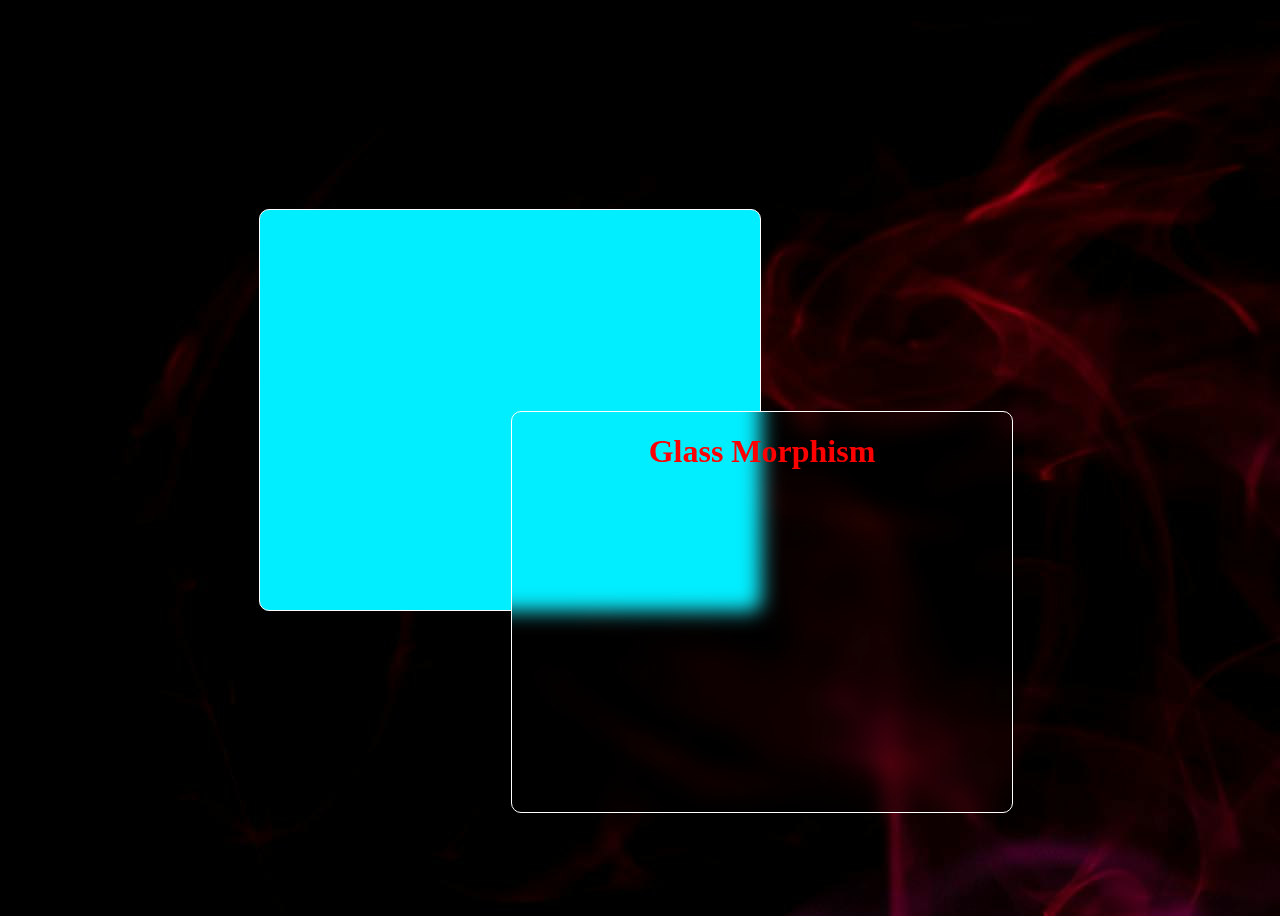
<file: glass.html>
<!DOCTYPE html>
<html lang="en">
<head>
  <meta charset="UTF-8">
  <meta name="viewport" content="width=device-width, initial-scale=1.0">
  <title>Document</title>

  <style>
    body{
      background-image: url("./images/background0.jpg");

      height: 100vh;
    }
    h1{
      color: rgb(255, 0, 0);
      
    }
   .container{
    border-radius: 10px;
    border: 1px solid white;
    background-color: rgba(255, 255, 255, 0.00);
    width: 500px;
    height: 400px;
    transform: translate(50%,50%);
    backdrop-filter: blur(10px);
   }

  .wrap{
    background-color: rgb(0, 238, 255);
    border: 1px solid white;
    border-radius: 10px;
    width: 500px;
    height: 400px;
    position: fixed;
    transform: translate(50%,50%);
   } 

  </style>
</head>
<body>
  <div class="wrap">
  <div class="container">
  <h1 style="text-align:center;">Glass Morphism</h1>
  </div>
</body>
</html>
</file>
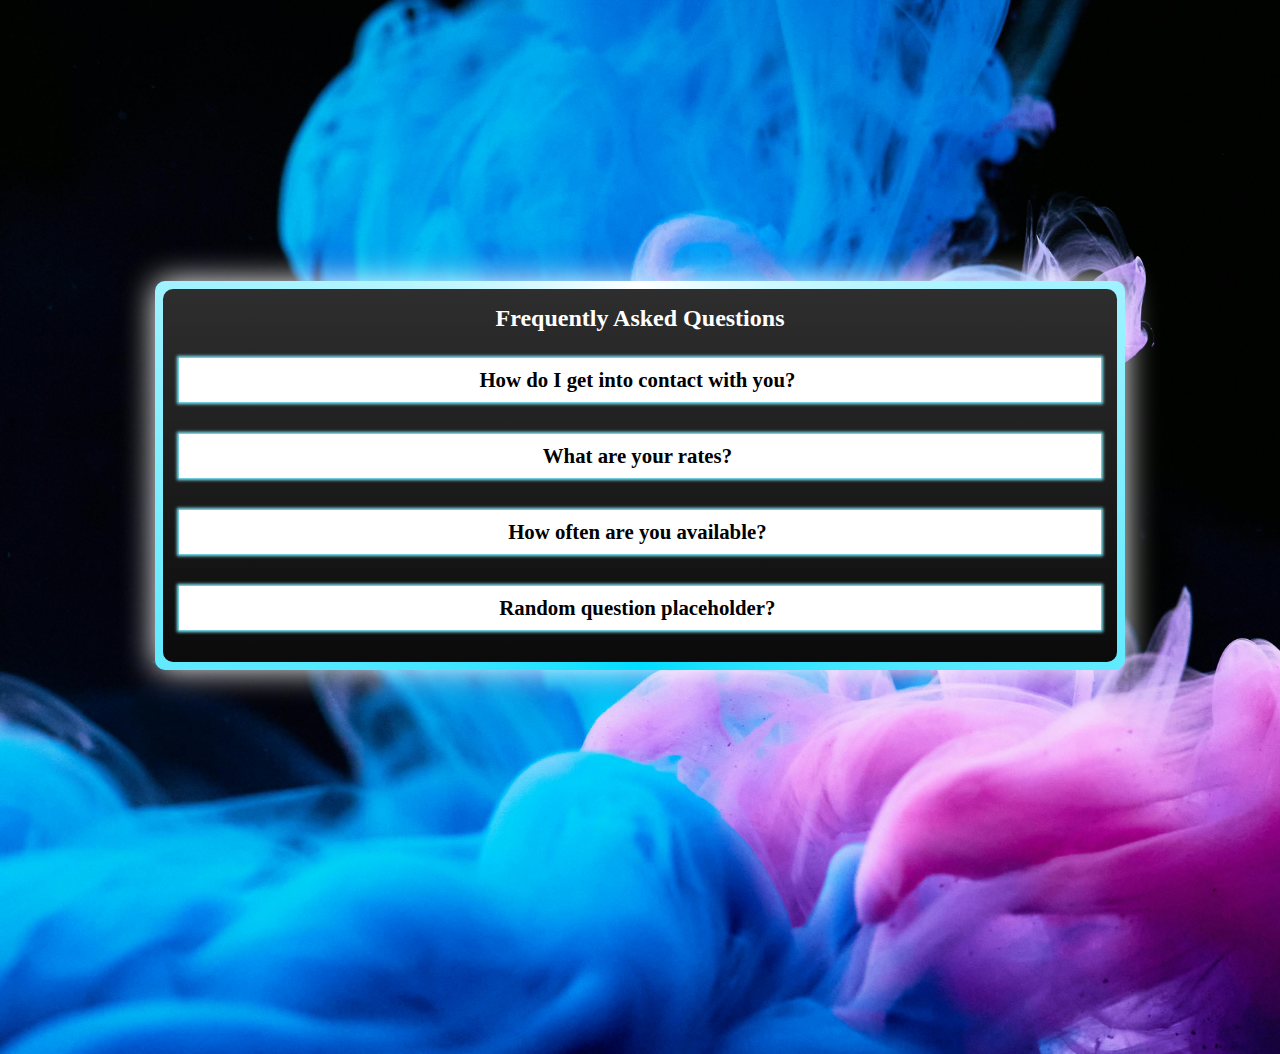
<file: faq-page/FAQ.html>
<!DOCTYPE html>
<html lang="en">
<head>
  <meta charset="UTF-8">
  <meta name="viewport" content="width=device-width, initial-scale=1.0">
  <link rel="stylesheet" href="./FAQ.css" />
  <link rel="stylesheet" href="../animations.css" />
  <title>Document</title>
</head>
<body>
  <section class="faq">
  <h1 id="faqtitle">Frequently Asked Questions</h1>
    <label class="question"> How do I get into contact with you?
      <input id="one" type="checkbox">
    </label>
    <p class="answer">You can get in contact with me through the method listed in the home page!</p>

    <label class="question"> What are your rates?
      <input id="one" type="checkbox">
    </label>
    <p class="answer">
      Lorem ipsum odor amet, consectetuer adipiscing elit. Efficitur aptent tristique aenean elementum rutrum vivamus leo suspendisse. Class nam phasellus natoque dictum, potenti suspendisse phasellus. Gravida at cursus aenean; cursus fringilla auctor. Ligula curae lobortis id, etiam aenean sagittis? Lacinia vel neque ullamcorper ligula ac curae luctus enim ultricies. Sollicitudin felis tellus sagittis, ridiculus facilisi integer lobortis. Dapibus vitae scelerisque aliquam a leo hac pellentesque. Mus proin fusce lobortis maximus eleifend. Platea nunc in duis faucibus porttitor suscipit pharetra sem.
    </p>

    <label class="question"> How often are you available?
      <input id="one" type="checkbox">
    </label>
    <p class="answer">
      Lorem ipsum odor amet, consectetuer adipiscing elit. Efficitur aptent tristique aenean elementum rutrum vivamus leo suspendisse. Class nam phasellus natoque dictum, potenti suspendisse phasellus. Gravida at cursus aenean; cursus fringilla auctor. Ligula curae lobortis id, etiam aenean sagittis? Lacinia vel neque ullamcorper ligula ac curae luctus enim ultricies. Sollicitudin felis tellus sagittis, ridiculus facilisi integer lobortis. Dapibus vitae scelerisque aliquam a leo hac pellentesque. Mus proin fusce lobortis maximus eleifend. Platea nunc in duis faucibus porttitor suscipit pharetra sem.
    </p>
    </div>

    <label class="question"> Random question placeholder?
      <input id="one" type="checkbox">
    </label>
    <p class="answer">
      Lorem ipsum odor amet, consectetuer adipiscing elit. Efficitur aptent tristique aenean elementum rutrum vivamus leo suspendisse. Class nam phasellus natoque dictum, potenti suspendisse phasellus. Gravida at cursus aenean; cursus fringilla auctor. Ligula curae lobortis id, etiam aenean sagittis? Lacinia vel neque ullamcorper ligula ac curae luctus enim ultricies. Sollicitudin felis tellus sagittis, ridiculus facilisi integer lobortis. Dapibus vitae scelerisque aliquam a leo hac pellentesque. Mus proin fusce lobortis maximus eleifend. Platea nunc in duis faucibus porttitor suscipit pharetra sem.
    </p>
  </section>
  
</body>
</html>
</file>
<file: faq-page/FAQ.css>
* {
  padding: 0;
  margin: 0;
}
:root{
  --answer-height: 200px;
  --transition-time: 100ms;

}
@property --faq-highlight{
  syntax: "<angle>";
  initial-value: 0deg;
  inherits: false;
}
body{
  padding: 10%;
  padding-top: 2%;
  background-image: url("../images/background1.jpg");
  background-size: cover;
  background-repeat: no-repeat;
  color: rgb(0, 0, 0);
  height: 100vh;
  display: flex;
  justify-content: center;
  align-items: center;;
  animation: fadeInAnimation ease 1s;
	animation-iteration-count: 1;
	animation-fill-mode: forwards;
}
#faqtitle{
  color: rgb(255, 255, 255);
  font-weight: 900;
  font-size: 1.5rem;
  margin-bottom: 10px;
}
.faq{
  background-image: linear-gradient(to bottom, rgb(46, 46, 46), rgb(11, 11, 11));
  display: flex;
  flex-direction: column;
  gap: 1rem;
  align-items: center;
  width: 90%;
  padding: 1rem;
  height: max-content;
  position: relative;
  border-radius: 10px;
}

.faq::before,
.faq::after{
  --faq-highlight: 0deg;
  content: '';
  position: absolute;
  inset: -.5rem;
  border-radius: inherit;
  z-index: -1;
}
.faq::after{
  background-image: conic-gradient(from var(--faq-highlight), rgb(255, 255, 255) , rgb(1, 221, 255), rgb(255, 255, 255));
  animation: spin 2s linear infinite;
}
.faq::before{
  background-color: rgb(255, 255, 255);
  transform: translate3d(0,0,0);
  filter: blur(1rem);
}

.faq .question{
  text-align: center;
  width: 100%;
  height: 100%;
  font-weight: 900;
  box-sizing: border-box;
  background-color: rgb(255, 255, 255);
  opacity: 1;
  box-shadow: 0px 0px 3px  2px rgb(129, 238, 255);
  font-size: 1.3rem;
  transition: 200ms;
  padding: 10px;
}
.faq .question:hover{
  opacity: 0.5;
}

.faq .answer{
  height: 0;
  transition: var(--transition-time);;
  overflow: hidden;
  font-weight: 600;
  font-size: 1.1rem;
  width: 100%;
  box-sizing: border-box; 
  background-color: rgb(200, 200, 200);
  color: rgb(0, 0, 0);
  /* box-shadow: 2px 5px 3px inset rgb(185, 185, 185, 1); */
  font-family:'Segoe UI', Tahoma, Geneva, Verdana, sans-serif;
  position: relative;
}
.faq > label:has(input[type="checkbox"]:checked) + .answer {
  height: auto;
  padding: 1rem;
  opacity: 1;
}
 input[type="checkbox"] {
  appearance: none;
  -webkit-appearance: none;
}
/* input[type="checkbox"]::before {
  position: absolute;
  top: 5px;
  left:10px;
  color: rgb(255, 255, 255);
  transform-origin: center;
  content: "▶";
  font-size: 1.2rem;
  transition: 100ms; 
  overflow:hidden;

} */
/* input[type="checkbox"]:checked::before {
   transform: rotate(90deg) scale(1); 
}   */

@media (width < 450px) {
  #faqtitle{
    font-size: 1.0rem;
  }
  .faq .container .question{
    font-size: 1rem;
  }
  /* input[type="checkbox"]::before {
    position: absolute;
    color: rgb(255, 255, 255);
    transform-origin: center;
    content: "▶";
    font-size: 0.8rem;
    transform: scale(1);
  } */
  input[type="checkbox"] {
    top: 14px;
    left: -5px;
    font-size: 2rem;
    padding: 0.1rem;
  }
  .faq .answer{

  }
}
</file>
<file: animations.css>
@keyframes flash{
    0% , 60%{
        opacity: 0.0;
    }
     100%{
          opacity: 0.6;
     }
  }
 @keyframes glitch-key-frames{

     0%{
        clip-path: polygon(0% 100%, 100% 100%, 100% 30%, 0% 30%);
     }
     50%{
        clip-path: polygon(0% 70%, 100% 70%, 100% 50%, 0% 50%);
     }
	100%{
        clip-path: polygon(0% 0%, 100% 0%, 100% 20%, 0% 20%);
    }

} 
@keyframes textclip{
    0% {
		clip-path: polygon(0 0%, 100% 0%, 100% 10%, 0 10%);
	}
	10% {
		clip-path: polygon(0 15%, 100% 15%, 100% 15%, 0 15%);
	}
	20% {
		clip-path: polygon(0 10%, 100% 10%, 100% 20%, 0 20%);
	}
	30% {
		clip-path: polygon(0 1%, 100% 1%, 100% 2%, 0 2%);
	}
	40% {
		clip-path: polygon(0 35%, 100% 35%, 100% 35%, 0 35%);
	}
	50% {
		clip-path: polygon(0 45%, 100% 45%, 100% 46%, 0 46%);
	}
	60% {
		clip-path: polygon(0 50%, 100% 50%, 100% 70%, 0 70%);
	}
	70% {
		clip-path: polygon(0 70%, 100% 70%, 100% 70%, 0 70%);
	}
	80% {
		clip-path: polygon(0 80%, 100% 80%, 100% 80%, 0 80%);
	}
	90% {
		clip-path: polygon(0 50%, 100% 50%, 100% 55%, 0 55%);
	}
    95%{
        clip-path: polygon(0 60%, 100% 60%, 100% 70%, 0 70%);
    }
	100% {
		clip-path: polygon(0 60%, 100% 60%, 100% 100%, 0 100%);
	}
}
@keyframes slant{
    from{
        transform: rotate(-5deg);
        color:blueviolet;
    }
    to{
        transform: rotate(5deg);
        color:rgb(244, 16, 198);
    }
}
 @keyframes glitch-key-frames1{

    0%{
        clip-path: polygon(0% 2%, 100% 2%, 100% 0%, 0% 0%);
    }
    50%{
        clip-path: polygon(0% 20%, 100% 20%, 100% 60%, 0% 60%);
    }
   100% {
        clip-path: polygon(0% 100%, 100% 100%, 100% 60%, 0% 60%);
   }
 }
 @keyframes rotation {
    from {
      transform: rotate(0deg);
    }
    to {
      transform: rotate(-360deg);
    }
  }
  @keyframes textglitch{
    30%, 50%, 70%{
        opacity: 0;
    }
    20%{
        color: rgb(255, 27, 65);
        left: 0px;
        top: -4px;
        opacity: 0.9;
    }
    40%{
        color: rgb(18, 18, 253);
        left: -4px;
        top: -4px;
        opacity: 0.9;
    }
    60%{
        left: -4px;
        top: 4px;
        color:rgb(20, 254, 3);
        opacity: 0.9;
    }
    80%{
        left: 4px;
        top: 0;
        color:rgb(254, 216, 3);
        opacity: 0.9;
    }
    90%{
        color: rgb(3, 254, 200);
        left: 4px;
        top: -4px;
        opacity: 0.9;
    }
  }
@keyframes color-change{
    from{
        color:white;
    }
    to{
       color: rgb(255, 0, 174); 
    }
}

@keyframes glitch-anim-1 {
	0% {
		clip-path: polygon(0 0%, 100% 0%, 100% 5%, 0 5%);
	}
	10% {
		clip-path: polygon(0 15%, 100% 15%, 100% 15%, 0 15%);
	}
	20% {
		clip-path: polygon(0 10%, 100% 10%, 100% 20%, 0 20%);
	}
	30% {
		clip-path: polygon(0 1%, 100% 1%, 100% 2%, 0 2%);
	}
	40% {
		clip-path: polygon(0 35%, 100% 35%, 100% 35%, 0 35%);
	}
	50% {
		clip-path: polygon(0 45%, 100% 45%, 100% 46%, 0 46%);
	}
	60% {
		clip-path: polygon(0 50%, 100% 50%, 100% 70%, 0 70%);
	}
	70% {
		clip-path: polygon(0 70%, 100% 70%, 100% 70%, 0 70%);
	}
	80% {
		clip-path: polygon(0 80%, 100% 80%, 100% 80%, 0 80%);
	}
	90% {
		clip-path: polygon(0 50%, 100% 50%, 100% 55%, 0 55%);
	}
	100% {
		clip-path: polygon(0 60%, 100% 60%, 100% 70%, 0 70%);
	}
}
@keyframes glitch-anim-2 {
	0% {
		clip-path: polygon(0 15%, 100% 15%, 100% 30%, 0 30%);
	}
	15% {
		clip-path: polygon(0 3%, 100% 3%, 100% 3%, 0 3%);
	}
	25% {
		clip-path: polygon(0 8%, 100% 8%, 100% 20%, 0 20%);
	}
	30% {
		clip-path: polygon(0 20%, 100% 20%, 100% 20%, 0 20%);
	}
	45% {
		clip-path: polygon(0 45%, 100% 45%, 100% 45%, 0 45%);
	}
	50% {
		clip-path: polygon(0 50%, 100% 50%, 100% 57%, 0 57%);
	}
	65% {
		clip-path: polygon(0 60%, 100% 60%, 100% 60%, 0 60%);
	}
	75% {
		clip-path: polygon(0 80%, 100% 80%, 100% 80%, 0 80%);
	}
	80% {
		clip-path: polygon(0 40%, 100% 40%, 100% 60%, 0 60%);
	}
	95% {
		clip-path: polygon(0 45%, 100% 45%, 100% 60%, 0 60%);
	}
	100% {
		clip-path: polygon(0 11%, 100% 11%, 100% 15%, 0 15%);
	}
}
@keyframes glitch-anim-flash {
	0% {
		opacity: .2;
	}
	10%, 100% {
		opacity: 0;
	}
}
@keyframes text-enlarger{

	from{
		font-size: 1rem;
	}
	to{
		font-size: 1.2rem;
	}
}

@keyframes fadeInAnimation {
	0% {
			opacity: 0;
	}
	100% {
			opacity: 1;
	}
}
@keyframes spin{
	0%{
	 --faq-highlight: 0deg;
	 }
	 100%{
		 --faq-highlight: 360deg;
	 }
 }
 @keyframes spin1{
	0%{
	 --slider-highlight: 0deg;
	 }
	 100%{
		 --slider-highlight: 360deg;
	 }
 }

@keyframes floating {
	0% { transform: translate(0,  0px); }
	50%  { 
		transform: translate(0, 20px); 
	}
	100%   { transform: translate(0, -0px); }    
}
@keyframes rotate-location-ico-3d{
	0%{
		transform: rotateY(0deg);
	}
	100%{
		transform: rotateY(360deg) ;

	}

}
</file>
